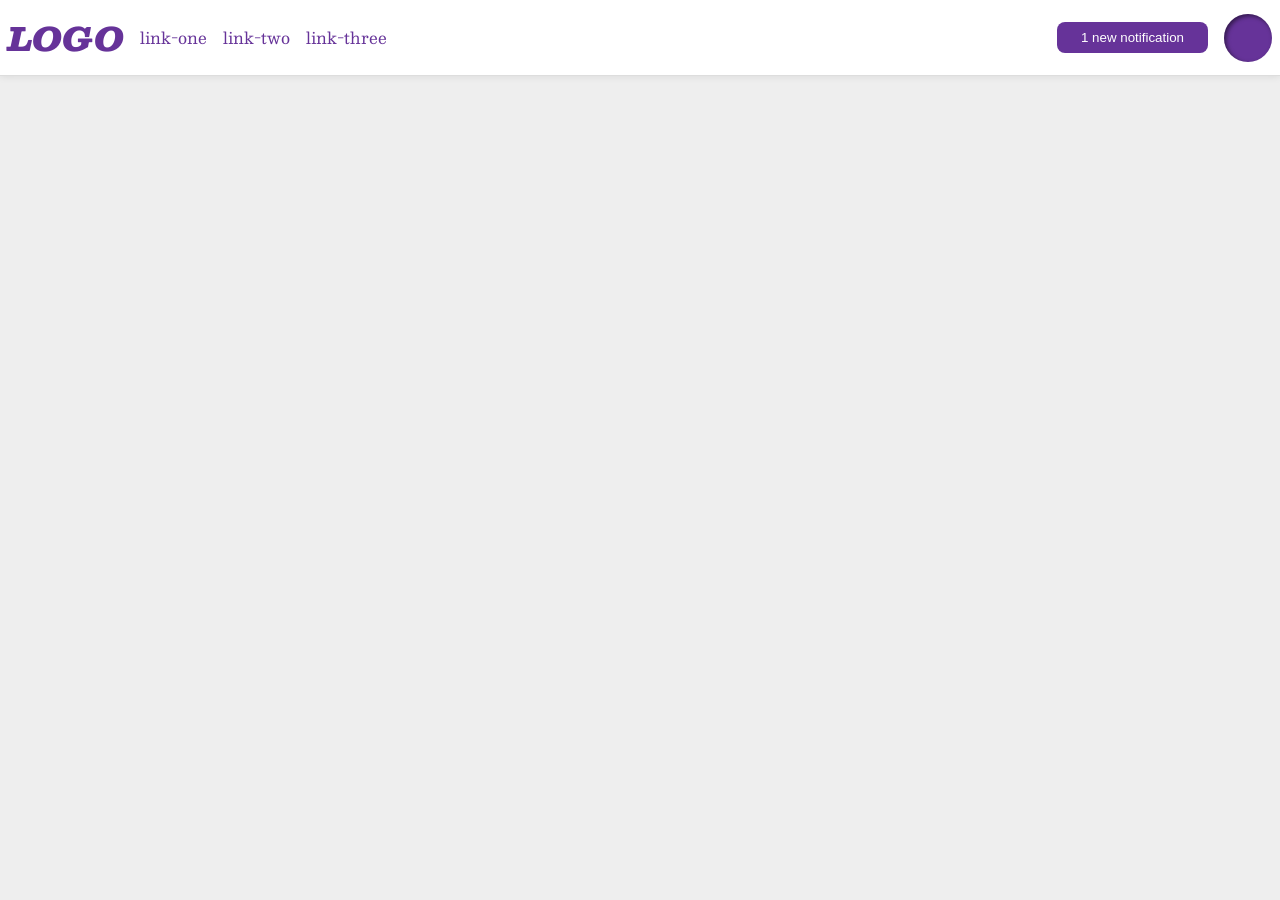
<file: foundations/flex/03-flex-header-2/index.html>
<!DOCTYPE html>
<html lang="en">
  <head>
    <meta charset="UTF-8">
    <meta http-equiv="X-UA-Compatible" content="IE=edge">
    <meta name="viewport" content="width=device-width, initial-scale=1.0">
    <title>Flex Header 2</title>
    <link rel="stylesheet" href="style.css">
  </head>
  <body>
    <div class="header">
      <div class="left-part">
      <div class="logo">
        LOGO
      </div>
      
      <ul class="links">
        <li><a href="https://google.com">link-one</a></li>
        <li><a href="https://google.com">link-two</a></li>
        <li><a href="https://google.com">link-three</a></li>
      </ul>
      </div>
      <div class="right-part">
      <button class="notifications">
        1 new notification
      </button>
      <div class="profile-image"></div>
      </div>
    </div>
  </body>
</html>
</file>
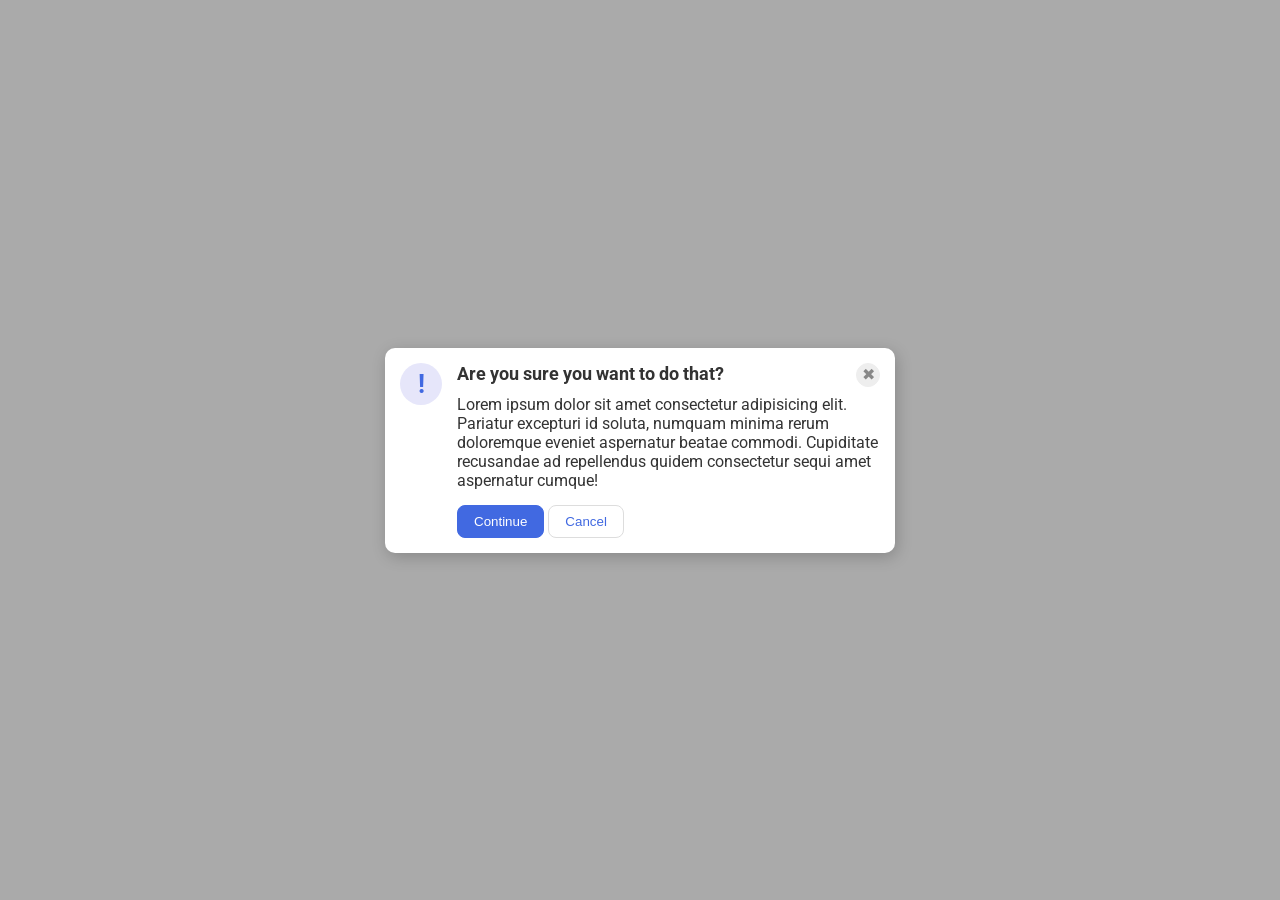
<file: foundations/flex/05-flex-modal/index.html>
<!DOCTYPE html>
<html lang="en">
  <head>
    <meta charset="UTF-8">
    <meta http-equiv="X-UA-Compatible" content="IE=edge">
    <meta name="viewport" content="width=device-width, initial-scale=1.0">
    <link rel="stylesheet" href="style.css">
    <title>Modal</title>
  </head>
  <body>
    <div class="modal">
      <div class="icon">!</div>
      <div class="left">
      <div class="header">Are you sure you want to do that?
      <button class="close-button">✖</button></div>
      <div class="text">Lorem ipsum dolor sit amet consectetur adipisicing elit. Pariatur excepturi id soluta, numquam minima rerum doloremque eveniet aspernatur beatae commodi. Cupiditate recusandae ad repellendus quidem consectetur sequi amet aspernatur cumque!</div>
      <button class="continue">Continue</button>
      <button class="cancel">Cancel</button>
      </div>
    </div>
  </body>
</html>
</file>
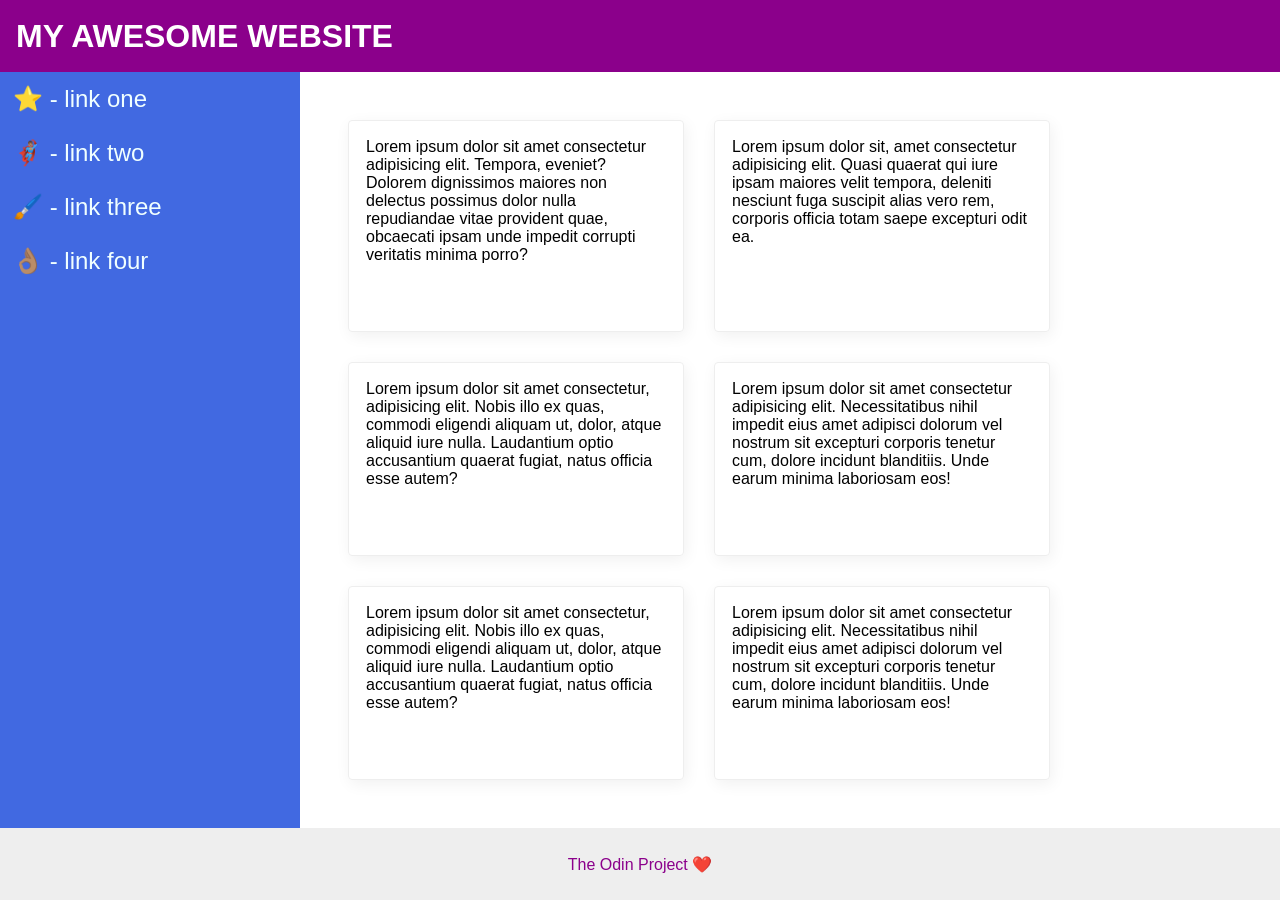
<file: foundations/flex/07-flex-layout-2/index.html>
<!DOCTYPE html>
<html lang="en">
  <head>
    <meta charset="UTF-8">
    <meta http-equiv="X-UA-Compatible" content="IE=edge">
    <meta name="viewport" content="width=device-width, initial-scale=1.0">
    <title>The Holy Grail</title>
    <link rel="stylesheet" href="style.css">
  </head>
  <body>
    <div class="header">
      MY AWESOME WEBSITE
    </div>
    <div class="middle">
    
    <div class="sidebar">
      <ul>
        <li><a href="#">⭐ - link one</a></li>
        <li><a href="#">🦸🏽‍♂️ - link two</a></li>
        <li><a href="#">🖌️ - link three</a></li>
        <li><a href="#">👌🏽 - link four</a></li>
      </ul>
    </div>
    <div class="card-container">

    <div class="card">Lorem ipsum dolor sit amet consectetur adipisicing elit. Tempora, eveniet? Dolorem dignissimos maiores non delectus possimus dolor nulla repudiandae vitae provident quae, obcaecati ipsam unde impedit corrupti veritatis minima porro?</div>
    <div class="card">Lorem ipsum dolor sit, amet consectetur adipisicing elit. Quasi quaerat qui iure ipsam maiores velit tempora, deleniti nesciunt fuga suscipit alias vero rem, corporis officia totam saepe excepturi odit ea.</div>
    <div class="card">Lorem ipsum dolor sit amet consectetur, adipisicing elit. Nobis illo ex quas, commodi eligendi aliquam ut, dolor, atque aliquid iure nulla. Laudantium optio accusantium quaerat fugiat, natus officia esse autem?</div>
    <div class="card">Lorem ipsum dolor sit amet consectetur adipisicing elit. Necessitatibus nihil impedit eius amet adipisci dolorum vel nostrum sit excepturi corporis tenetur cum, dolore incidunt blanditiis. Unde earum minima laboriosam eos!</div>
    <div class="card">Lorem ipsum dolor sit amet consectetur, adipisicing elit. Nobis illo ex quas, commodi eligendi aliquam ut, dolor, atque aliquid iure nulla. Laudantium optio accusantium quaerat fugiat, natus officia esse autem?</div>
    <div class="card">Lorem ipsum dolor sit amet consectetur adipisicing elit. Necessitatibus nihil impedit eius amet adipisci dolorum vel nostrum sit excepturi corporis tenetur cum, dolore incidunt blanditiis. Unde earum minima laboriosam eos!</div>
    </div>
    </div>
    <div class="footer">
      The Odin Project ❤️
    </div>
  </body>
</html>
</file>
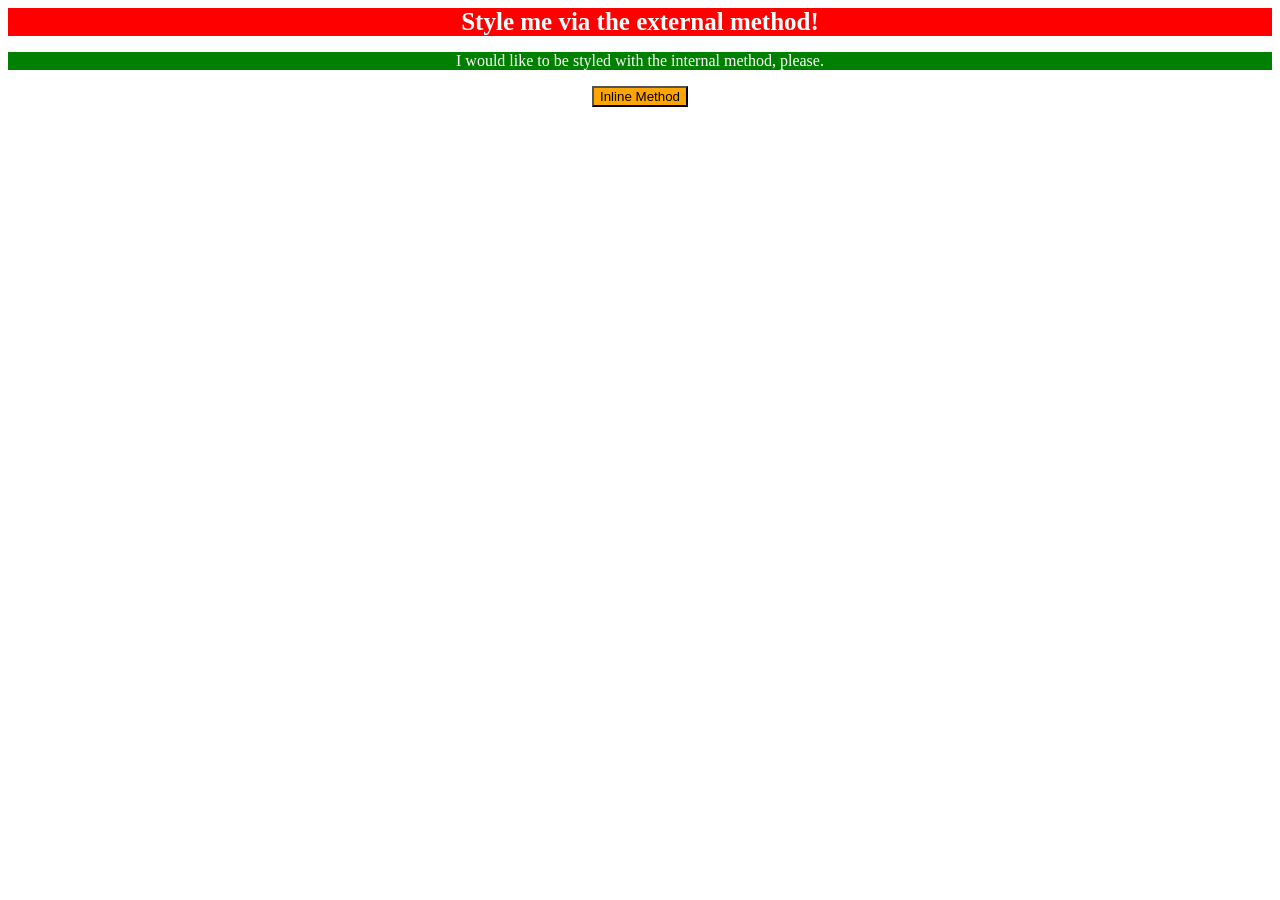
<file: foundations/intro-to-css/01-css-methods/index.html>
<!DOCTYPE html>
<html lang="en">
  <head>
    <meta charset="UTF-8">
    <meta http-equiv="X-UA-Compatible" content="IE=edge">
    <meta name="viewport" content="width=device-width, initial-scale=1.0">
    <title>Methods for Adding CSS</title>
    <link rel="stylesheet" href="styles.css">
    <style>
      p {
        background: green;
        color: white;
      }
    </style>
  </head>
  <body>
    <div>Style me via the external method!</div>
    <p>I would like to be styled with the internal method, please.</p>
    <button style="background:orange">Inline Method</button>
  </body>
</html>
</file>
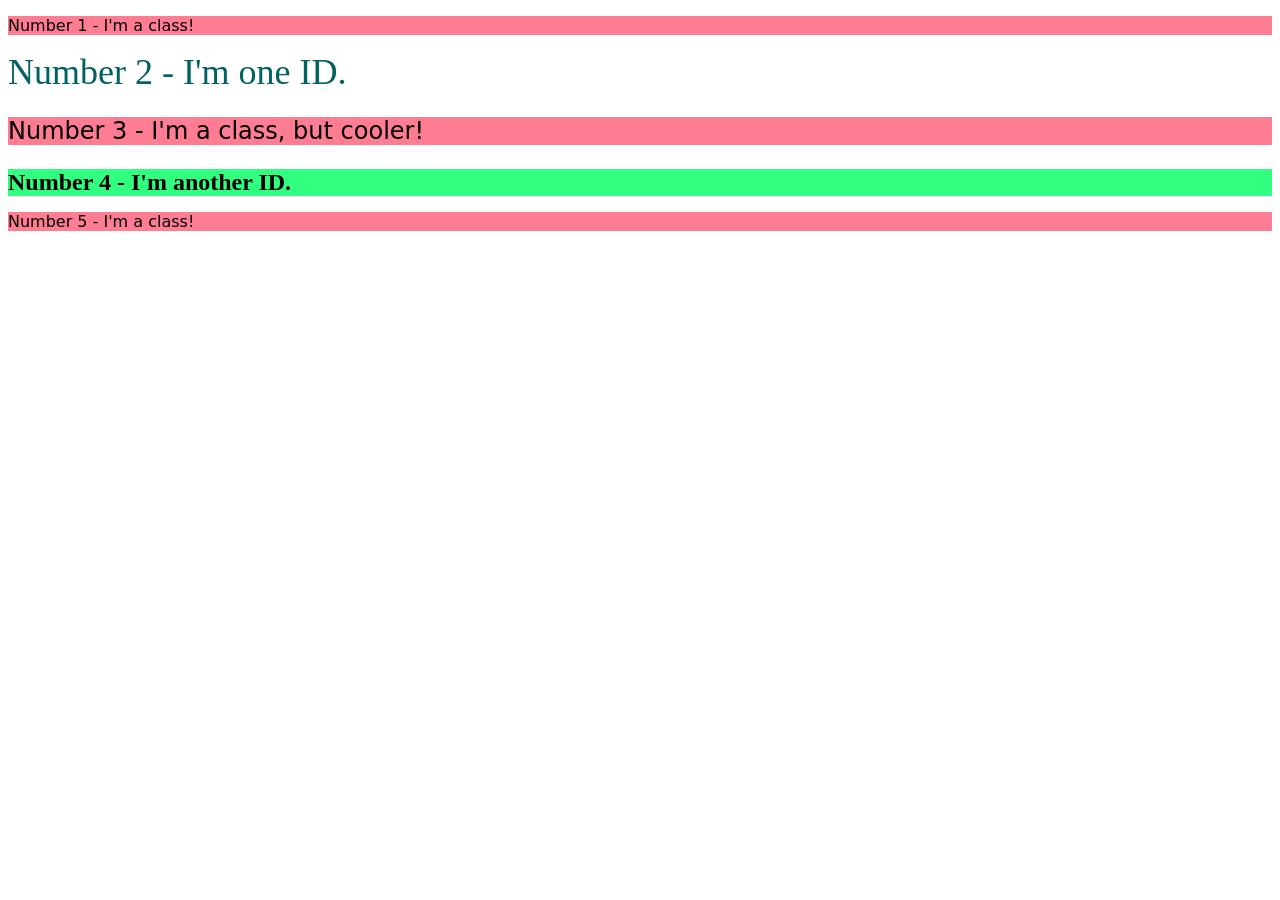
<file: foundations/intro-to-css/02-class-id-selectors/index.html>
<!DOCTYPE html>
<html lang="en">
  <head>
    <meta charset="UTF-8">
    <meta http-equiv="X-UA-Compatible" content="IE=edge">
    <meta name="viewport" content="width=device-width, initial-scale=1.0">
    <title>Class and ID Selectors</title>
    <link rel="stylesheet" href="style.css">
  </head>
  <body>
    <p class="odd">Number 1 - I'm a class!</p>
    <div id="id2">Number 2 - I'm one ID.</div>
    <p class="odd third">Number 3 - I'm a class, but cooler!</p>
    <div id="id4">Number 4 - I'm another ID.</div>
    <p class="odd">Number 5 - I'm a class!</p>
  </body>
</html>
</file>
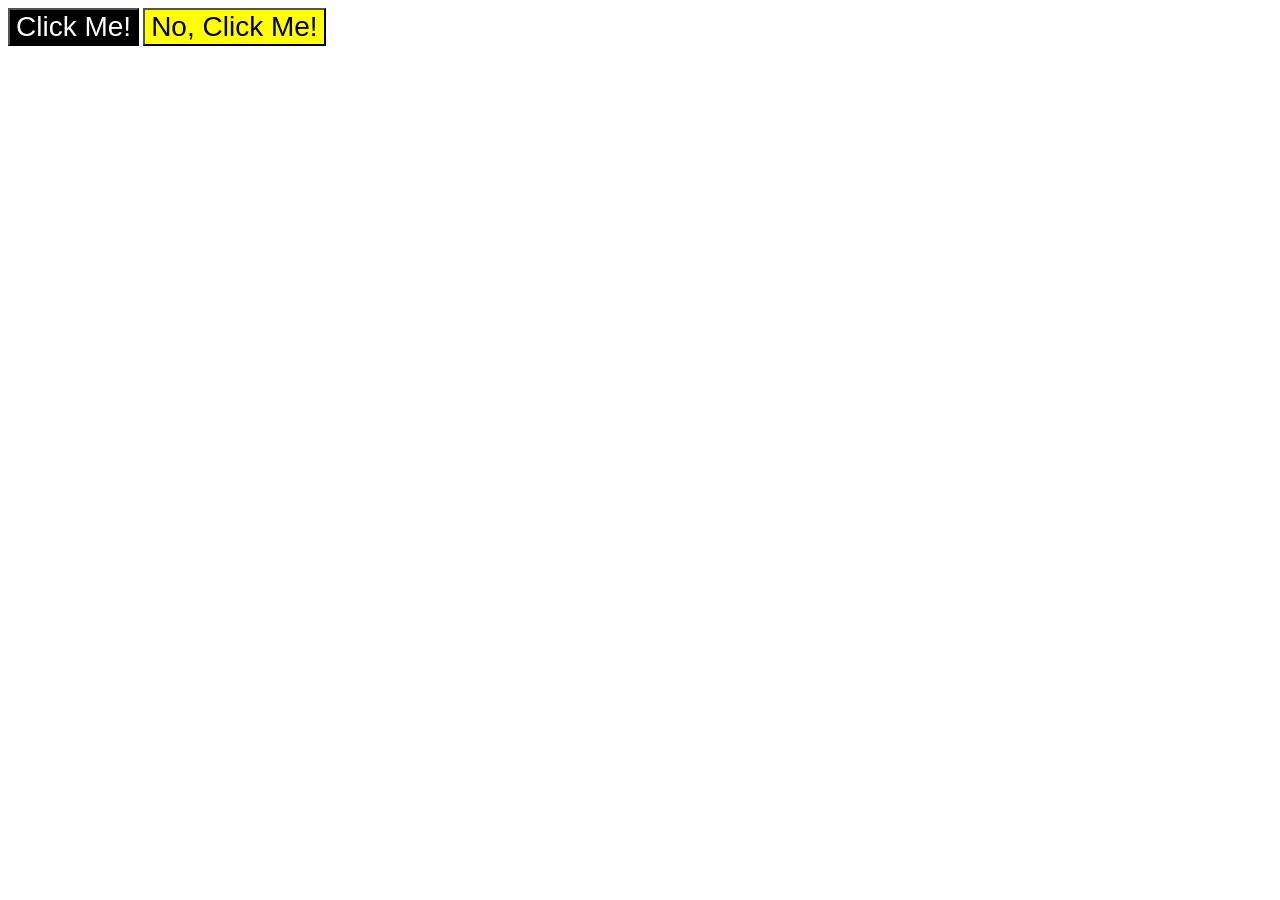
<file: foundations/intro-to-css/03-grouping-selectors/index.html>
<!DOCTYPE html>
<html lang="en">
  <head>
    <meta charset="UTF-8">
    <meta http-equiv="X-UA-Compatible" content="IE=edge">
    <meta name="viewport" content="width=device-width, initial-scale=1.0">
    <title>Grouping Selectors</title>
    <link rel="stylesheet" href="style.css">
  </head>
  <body>
    <button class="first">Click Me!</button>
    <button class="second">No, Click Me!</button>
  </body>
</html>
</file>
<file: foundations/flex/03-flex-header-2/style.css>
/* this is some magical font-importing.  
you'll learn about it later. */
@import url('https://fonts.googleapis.com/css2?family=Besley:ital,wght@0,400;1,900&display=swap');

body {
  
  margin: 0;
  background: #eee;
  font-family: Besley, serif;
}

.header {
  padding: 8px;
 
  display: flex;
  flex-direction:row;
  justify-content: space-between;
  
  background: white;
  border-bottom: 1px solid #ddd;
  box-shadow: 0 0 8px rgba(0,0,0,.1);
}

.profile-image {
  
  
  background: rebeccapurple;
  box-shadow: inset 2px 2px 4px rgba(0,0,0,.5);
  border-radius: 50%;
  width: 48px;
  height: 48px;
}

.logo {
  
  color: rebeccapurple;
  font-size: 32px;
  font-weight: 900;
  font-style: italic;
}

button {
  
  border: none;
  border-radius: 8px;
  background: rebeccapurple;
  color: white;
  padding: 8px 24px;
}

a {
  /* this removes the line under our links */
  text-decoration: none;
  color: rebeccapurple;
  
  
}

ul {
  
  
  display: flex;
  flex-direction: row;
  /*justify-content: center;*/
  list-style-type: none;
  gap: 16px;
  padding-left: 16px;
}
.left-part {
  
  align-items: center;
  
  display: flex;
  flex-direction: row;
}
.right-part {
  align-items: center;
  
  gap: 16px;
  
  display: flex;
  flex-direction: row;
}
</file>
<file: foundations/flex/05-flex-modal/style.css>
@import url('https://fonts.googleapis.com/css2?family=Roboto:wght@400;700&display=swap');

html, body {
  box-sizing: border-box;
  
  height: 100%;
}

body {
  font-family: Roboto, sans-serif;
  margin: 0;
  background: #aaa;
  color: #333;
  /* I'll give you this one for free lol */
  display: flex;
  flex-direction: row;
  
  align-items: center;
  justify-content: center;
}

.modal {
  display: flex;
  flex-direction: row;
  gap: 15px;
  
  padding:15px;
  background: white;
  width: 480px;
  border-radius: 10px;
  box-shadow: 2px 4px 16px rgba(0,0,0,.2);
}

.icon {
  color: royalblue;
  font-size: 26px;
  font-weight: 700;
  background: lavender;
  width: 42px;
  height: 42px;
  border-radius: 50%;
  display: flex;
  align-items: center;
  justify-content: center;
  flex-shrink: 0;
}

.close-button {
  background: #eee;
  border-radius: 50%;
  color: #888;
  font-weight: 400;
  font-size: 16px;
  height: 24px;
  width: 24px;
  display: flex;
  align-items: center;
  justify-content: center;
  border: 1px solid #eee;
  padding: 0;
}

button {
  padding-top: 2px;
  cursor: pointer;
  padding: 8px 16px;
  border-radius: 8px;
}

button.continue {
  background: royalblue;
  border: 1px solid royalblue;
  color: white;
}

button.cancel {
  background: white;
  border: 1px solid #ddd;
  color: royalblue;
}
.header {
  
  display: flex;
  justify-content: space-between;
  font-weight: bold;
  font-size: 18px;
  padding-bottom: 8px;
}
.text {
  padding-bottom: 15px;
}
</file>
<file: foundations/flex/07-flex-layout-2/style.css>
body {
  font-family: -apple-system, BlinkMacSystemFont, 'Segoe UI', Roboto, Oxygen, Ubuntu, Cantarell, 'Open Sans', 'Helvetica Neue', sans-serif;
  margin: 0;
  min-height: 100vh;
  display: flex;
  flex-direction: column;
  justify-content: space-between;
  padding-left: 0;
  
}

.header {
  display:flex;
  align-items: center;
  padding-left: 16px;

  
  height: 72px;
  background: darkmagenta;
  color: white;
  font-size: 32px;
  font-weight: 900;  
  
  
}

.footer {
  display:flex;
  justify-content: center;
  align-items: center;
  
  height: 72px;
  background: #eee;
  color: darkmagenta;
}

.sidebar {
  display:flex;
  width: 300px;
  background: royalblue;
  box-sizing: border-box;
  flex-shrink: 0;
  font-size: 24px;
   
  
  
}

.card {
  display: flex;
  border: 1px solid #eee;
  box-shadow: 2px 4px 16px rgba(0,0,0,.06);
  border-radius: 4px;
  width: 300px;
  padding: 17px;
  
}

.middle {
  flex-grow: 1;
  
  display:flex;
  flex-direction: row;
}
.card-container {
  padding: 48px;
  display: flex;
  flex-direction: row;
  flex-wrap: wrap;
  gap: 30px;
}
ul {
  margin-left: -40px;
  margin-top: 0;
}
li {
  list-style: none;
  padding : 13px;
}
a {
  text-decoration: none;
  color:azure;
}
</file>
<file: foundations/intro-to-css/01-css-methods/styles.css>
* {
    text-align: center;
}
div {
    background: red;
    color: white;
    font-weight: bold;
    font-size: 25px;
}
</file>
<file: foundations/intro-to-css/02-class-id-selectors/style.css>
/* Add CSS Styling */
.odd {
    background: rgb(255, 125, 146);
    font-family: 'Verdana', 'DejaVu Sans', 'sans-serif';
}
#id2 {
    color: rgb(2, 97, 97);
    font-size: 36px;
}
.third {
    font-size: 24px;
}
#id4 {
    background: rgb(48, 255, 127);
    font-size: 24px;
    font-weight: bold;
}
</file>
<file: foundations/intro-to-css/03-grouping-selectors/style.css>
/* Add CSS Styling */
.first, .second {
    font-size: 28px;
    font-family: 'Helvetica', 'Times New Roman', 'sans-serif';
}
.first {
    background: rgb(0, 0, 0);
    color: white;
}
.second {
 
background: yellow;
}
</file>
